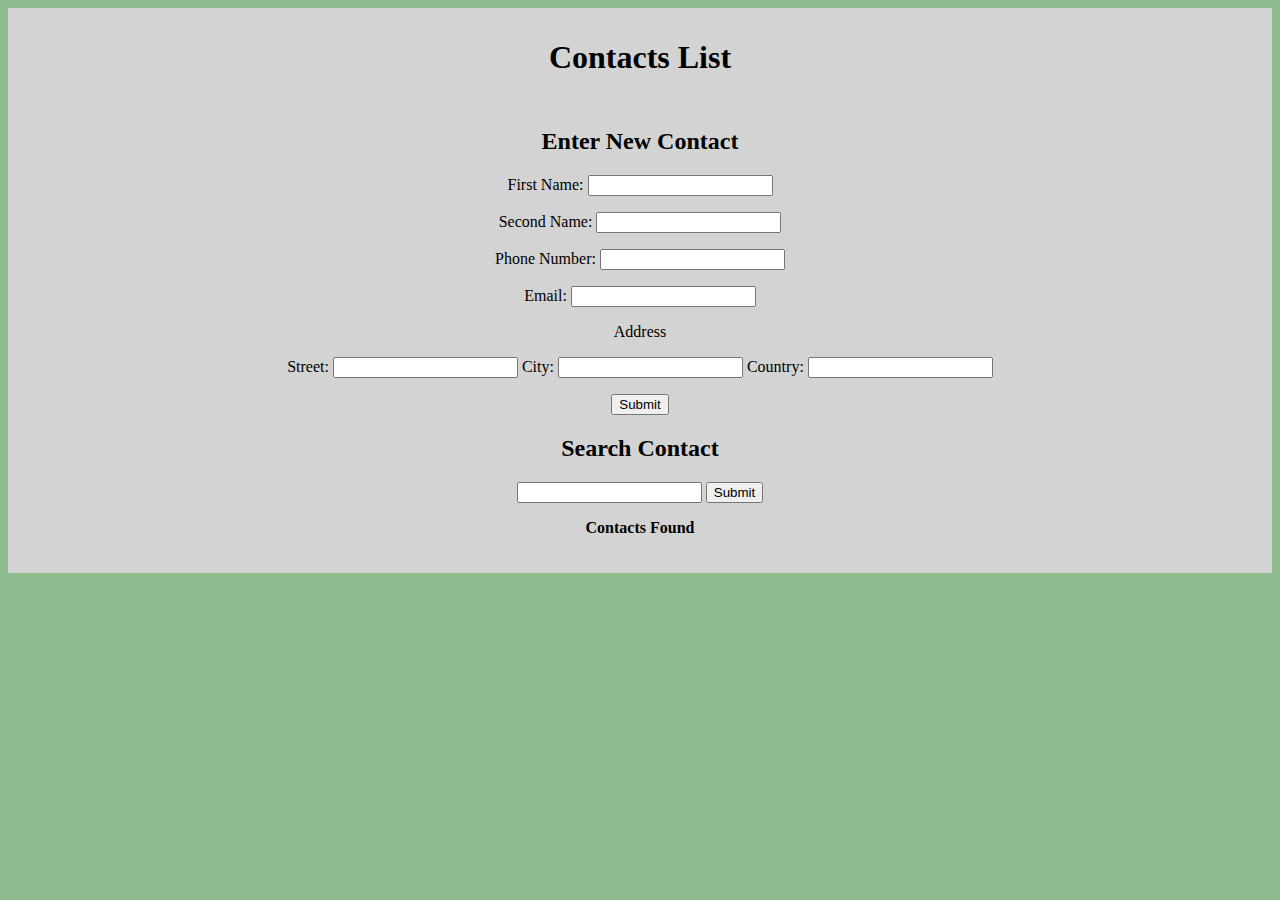
<file: index.html>
<!DOCTYPE html>
<html>
<head>
	<title>Rahmah Nampala</title>
	<link rel="stylesheet" type="text/css" href="contacts.css">
</head>
<body>
	<div id="container">
		<div id="header">
			<h1>Contacts List</h1>
		</div>
		<div id="content">
			<div id="main">
				<h2>Enter New Contact</h2>
				<!--form name="myForm" action="" onsubmit="return validateForm()" method="post" id="myForm"!-->
					<p>First Name: <input type="text" name="fname" id="firstName"></p>
					<p>Second Name: <input type="text" name="sname" id="secondName"></p>
					<p>Phone Number: <input type="text" name="pnumber" id="phoneNumber"></p>
					<p>Email: <input type="email" name="email" id="email"></p>
					<p>Address</p>
					<p>Street: <input type="text" name="street" id="address">
						City: <input type="text" name="city" id="address">
						Country: <input type="text" name="country" id="address">
					</p>
					<input type="submit" value="Submit" onclick="return validateForm()">
					
				<!--/form!-->
				<div id="epage"></div>
				<div >
					<h2>Search Contact</h2>
					<input type="text">
					<input type="submit", name="Search" onclick="searchContacts()" id="searchPhrase">
					<p><strong>Contacts Found</strong></p>
					<p id="result"></p>
				</div>
			</div>
		</div>
	</div>
	<script src="js/contacts.js"></script>

</body>
</html>
</file>
<file: contacts.css>
body {
	background-color: #8FBC8F;
	text-align: center;
}

#container {
	background-color: lightgray;
	padding: 10px;
	display: block;

}

#epage {
	color: red;
}

#content {
		text-align: center;
		padding: 10px;
}
</file>
